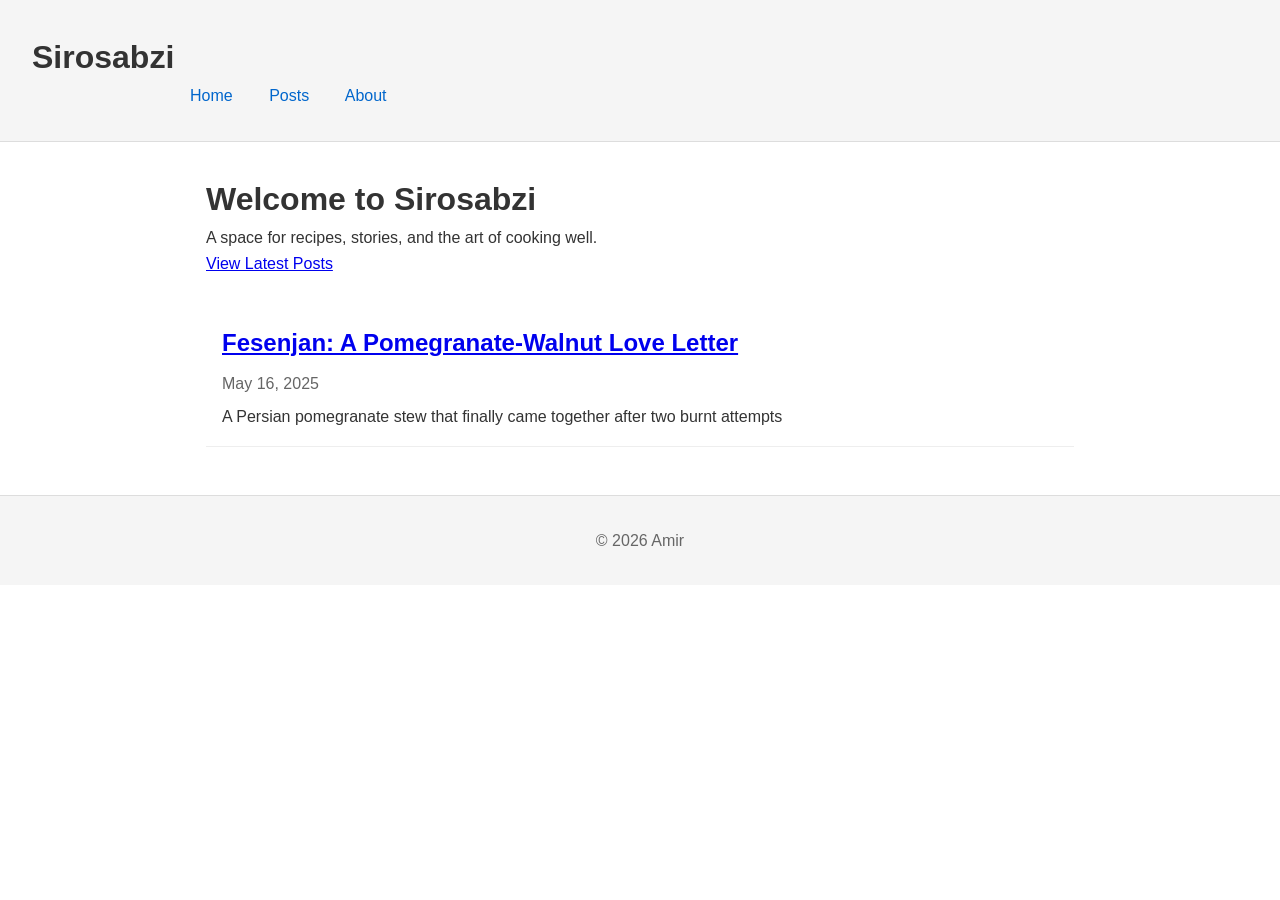
<file: index.html>
<!doctype html><html><head><meta name=generator content="Hugo 0.125.4"><meta charset=utf-8><meta name=viewport content="width=device-width,initial-scale=1"><title>Sirosabzi</title><style>*{margin:0;padding:0;box-sizing:border-box}body{font-family:-apple-system,BlinkMacSystemFont,segoe ui,Roboto,sans-serif;line-height:1.6;color:#333}header{background:#f5f5f5;padding:2rem;border-bottom:1px solid #ddd}nav{max-width:900px;margin:0 auto}nav a{margin-right:2rem;text-decoration:none;color:#06c}nav a:hover{text-decoration:underline}main{max-width:900px;margin:2rem auto;padding:0 1rem}.recipe{background:#f9f9f9;padding:1.5rem;border-left:4px solid #8b4513;margin:1.5rem 0}footer{background:#f5f5f5;padding:2rem;margin-top:3rem;border-top:1px solid #ddd;text-align:center;color:#666}</style></head><body><header><h1><a href=/ style=text-decoration:none;color:inherit>Sirosabzi</a></h1><nav><a href=/>Home</a>
<a href=/posts/>Posts</a>
<a href=/pages/about/>About</a></nav></header><main><h1 id=welcome-to-sirosabzi>Welcome to Sirosabzi</h1><p>A space for recipes, stories, and the art of cooking well.</p><p><a href=/posts/>View Latest Posts</a></p><article style="margin:2rem 0;padding:1rem;border-bottom:1px solid #eee"><h2><a href=https://sirosabzi.com/posts/2025-05-fesenjan/>Fesenjan: A Pomegranate-Walnut Love Letter</a></h2><p style="color:#666;margin:.5rem 0">May 16, 2025</p><p>A Persian pomegranate stew that finally came together after two burnt attempts</p></article></main><footer><p>&copy; 2026 Amir</p></footer></body></html>
</file>
